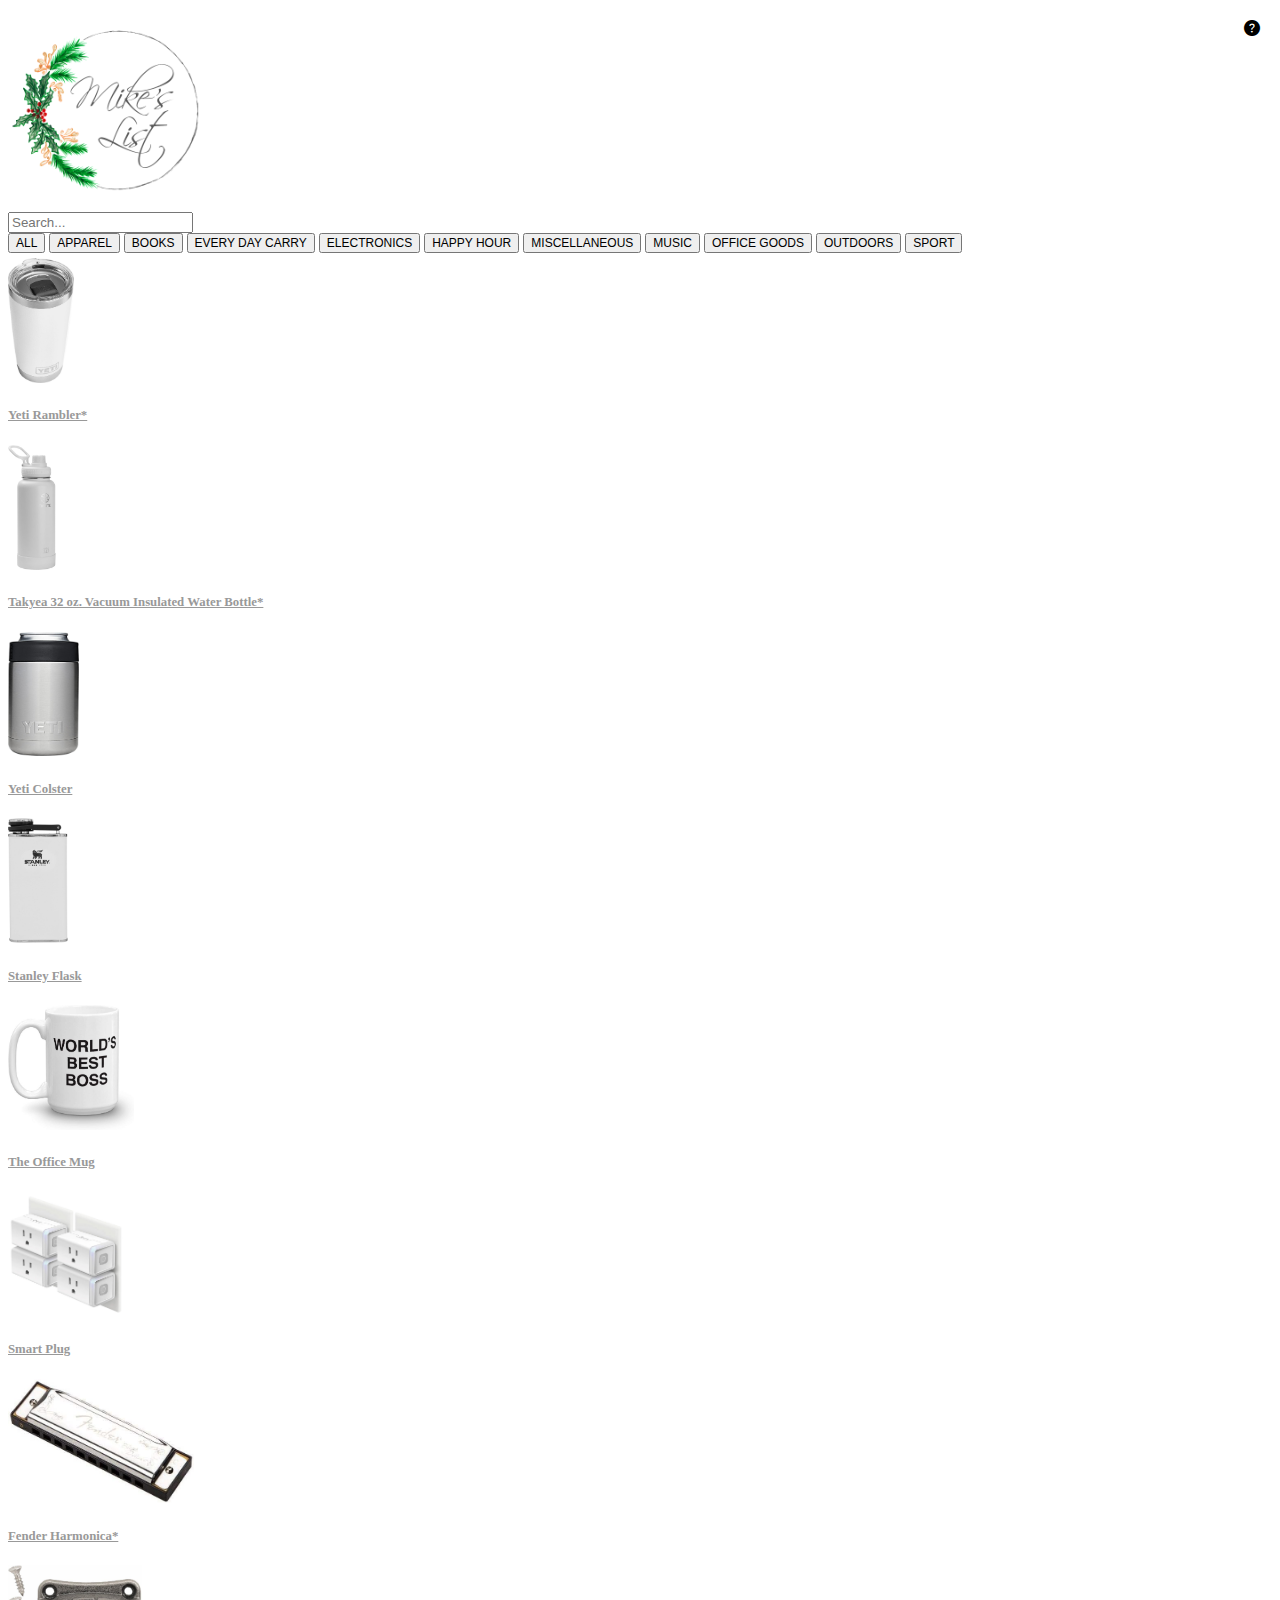
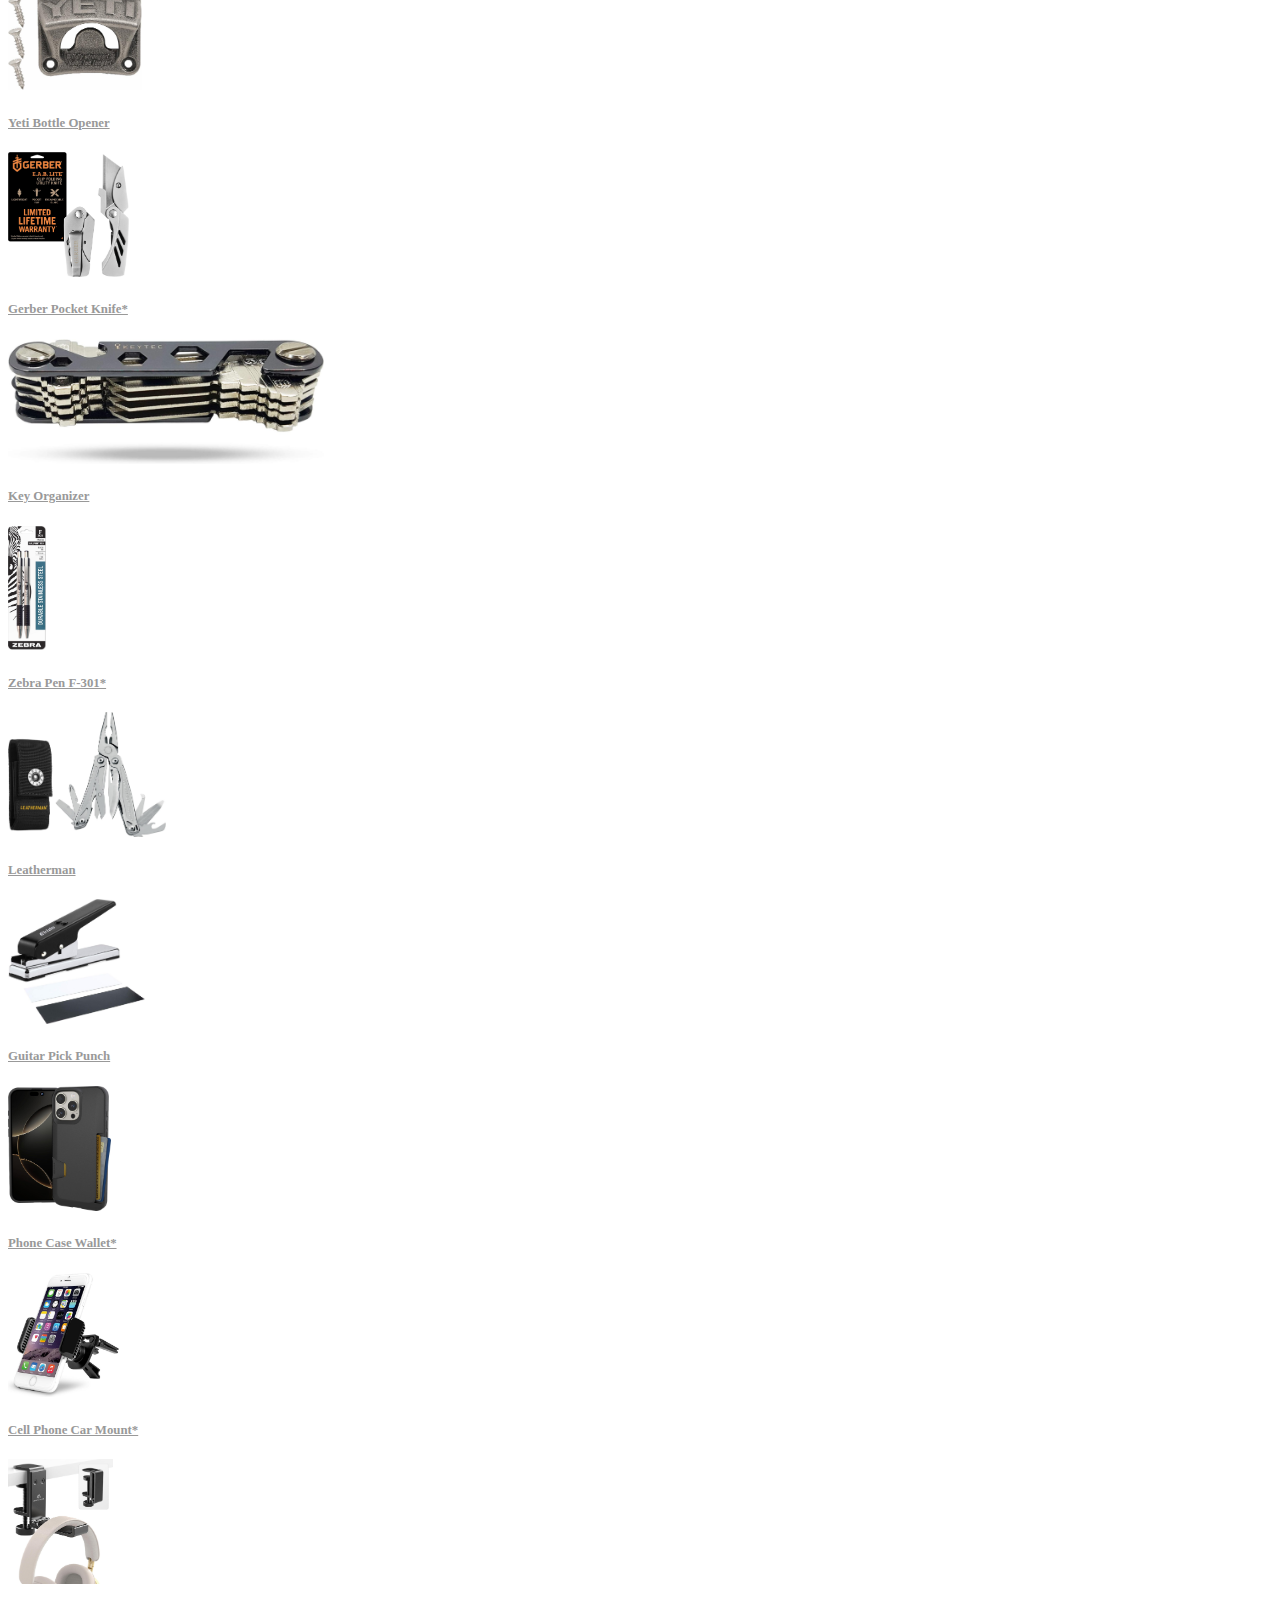
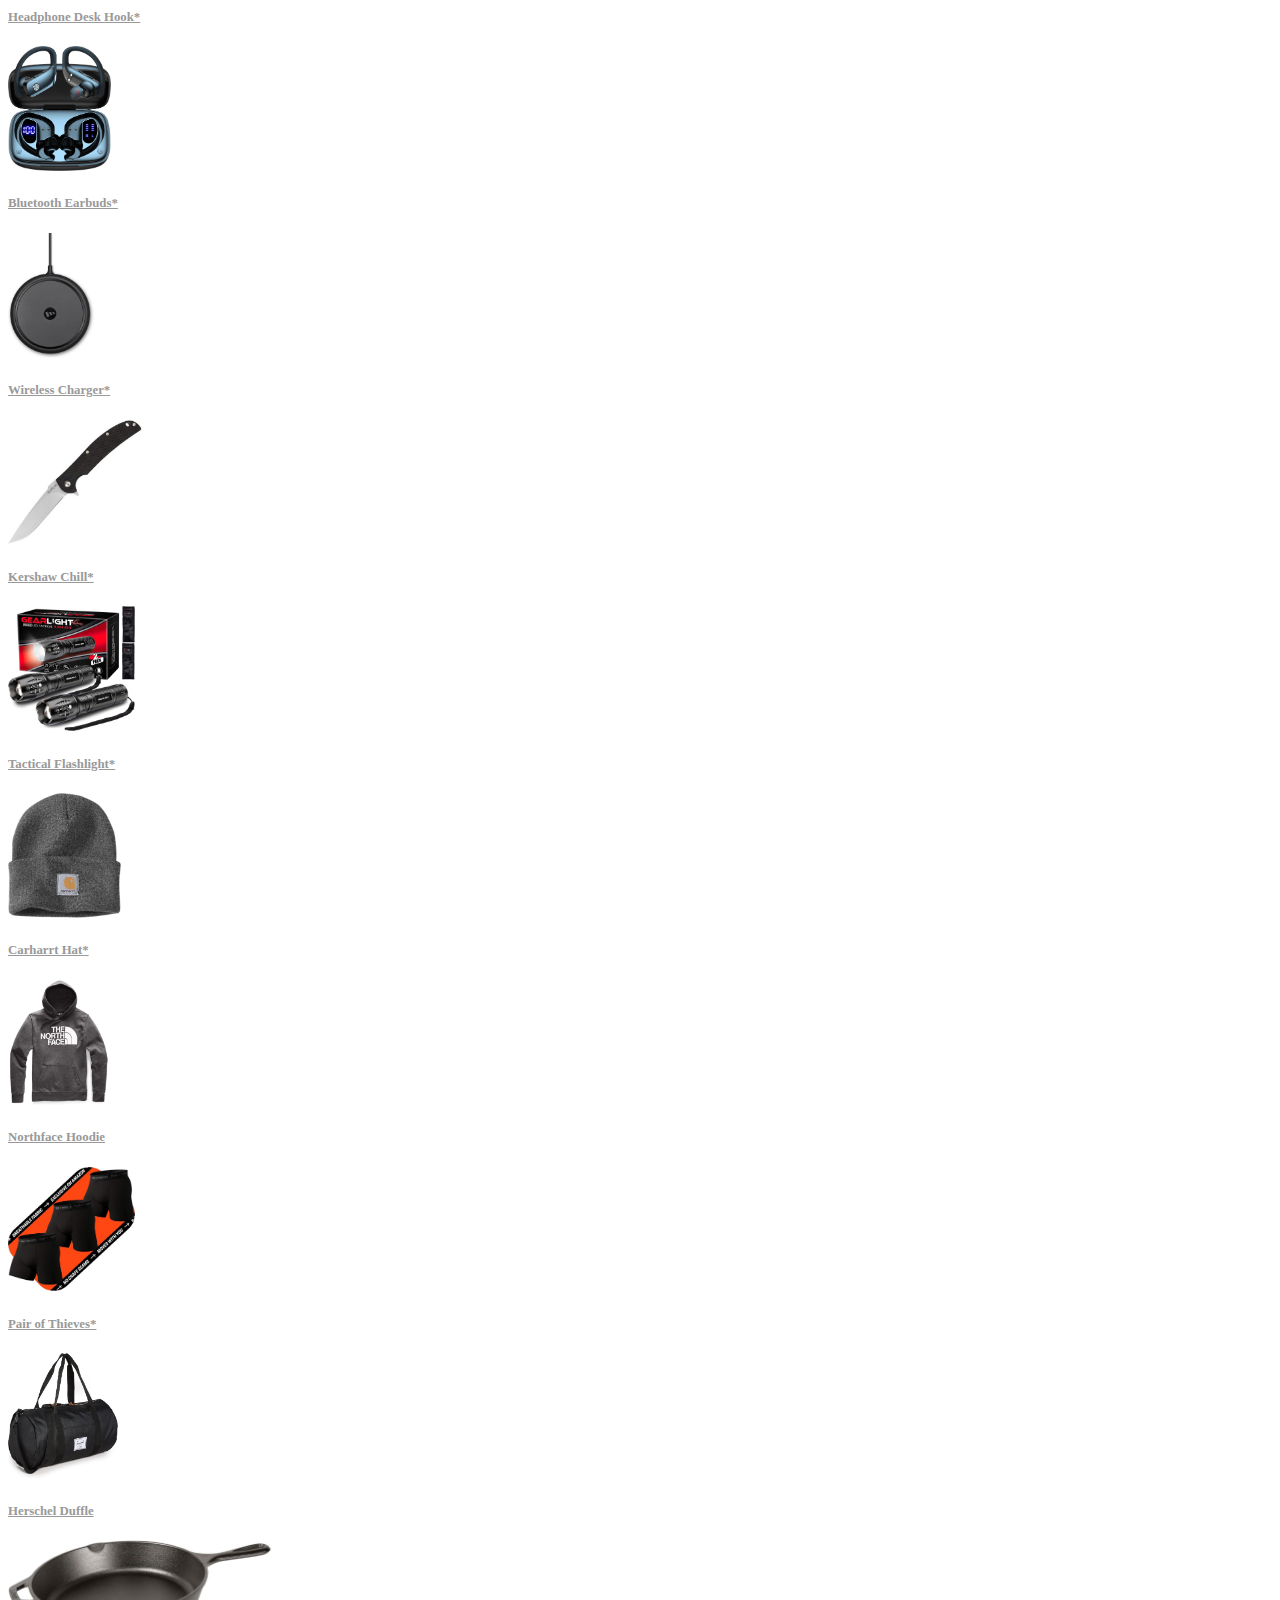
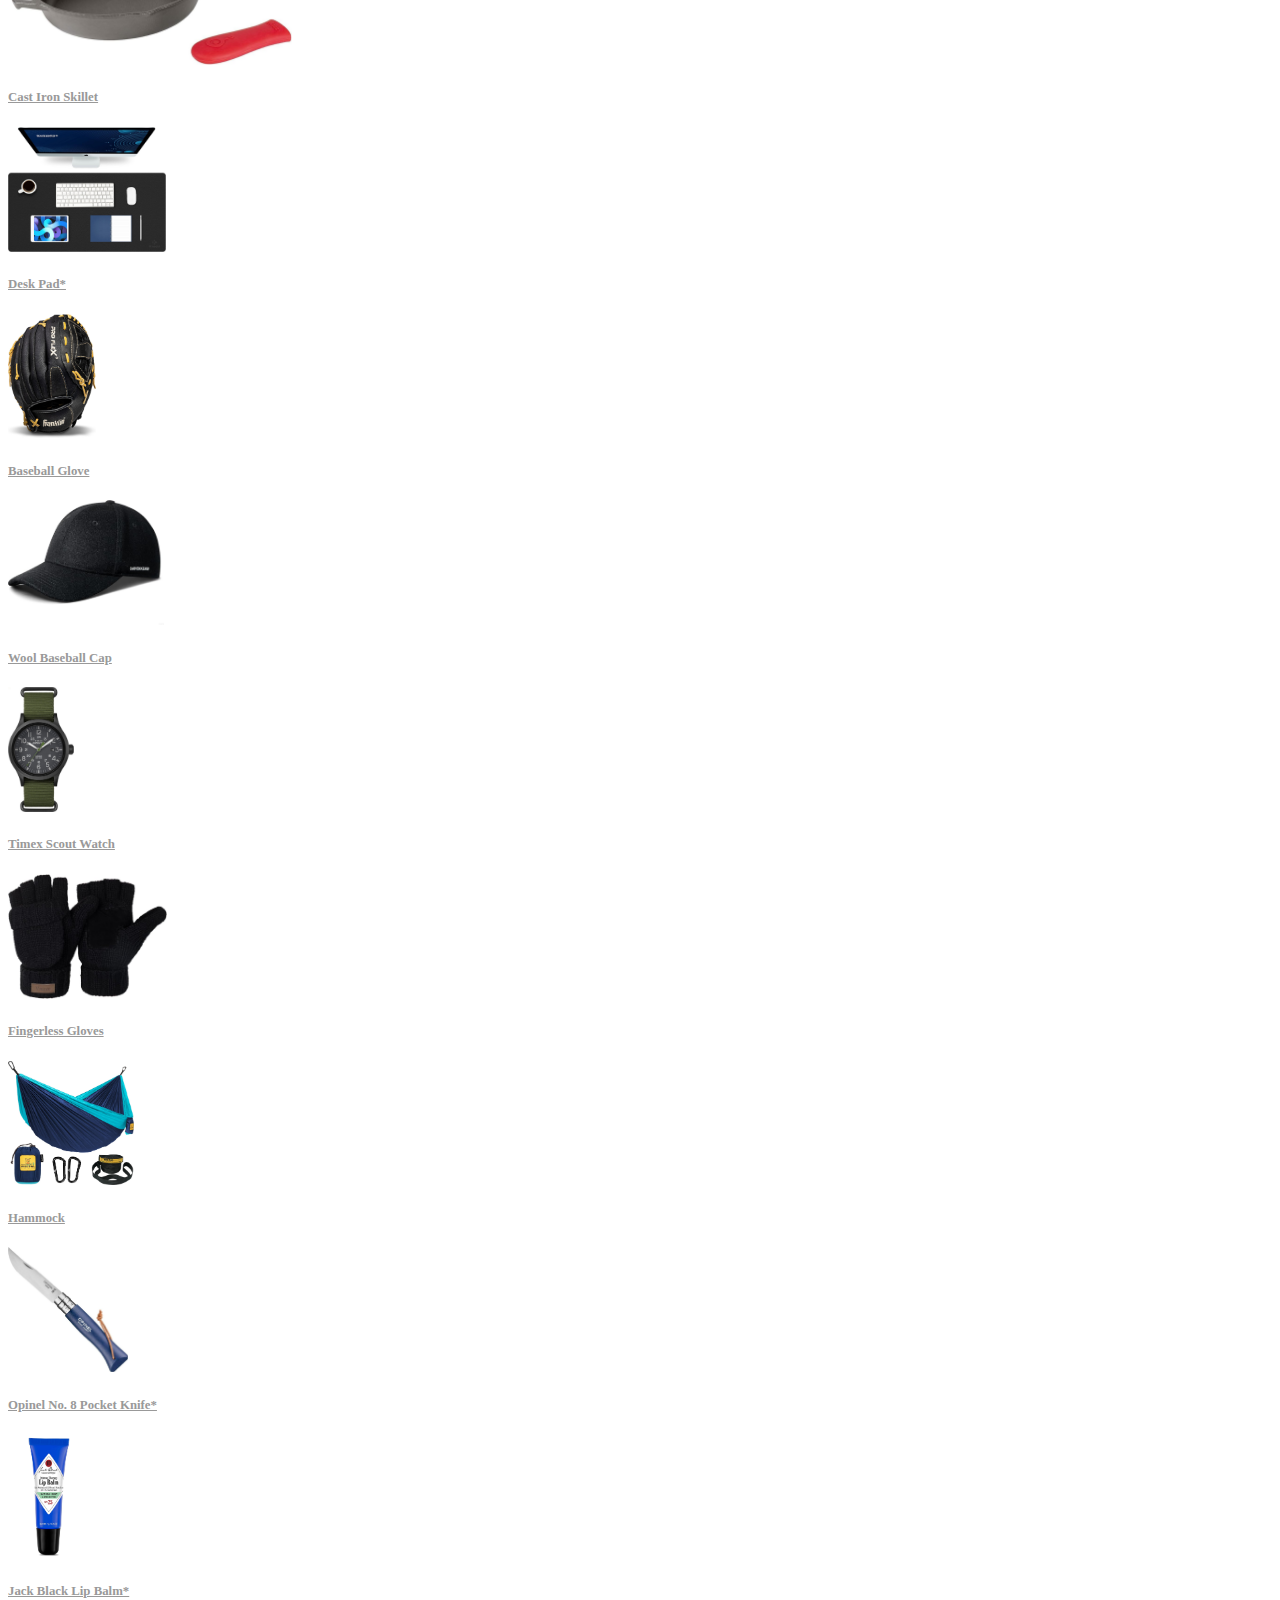
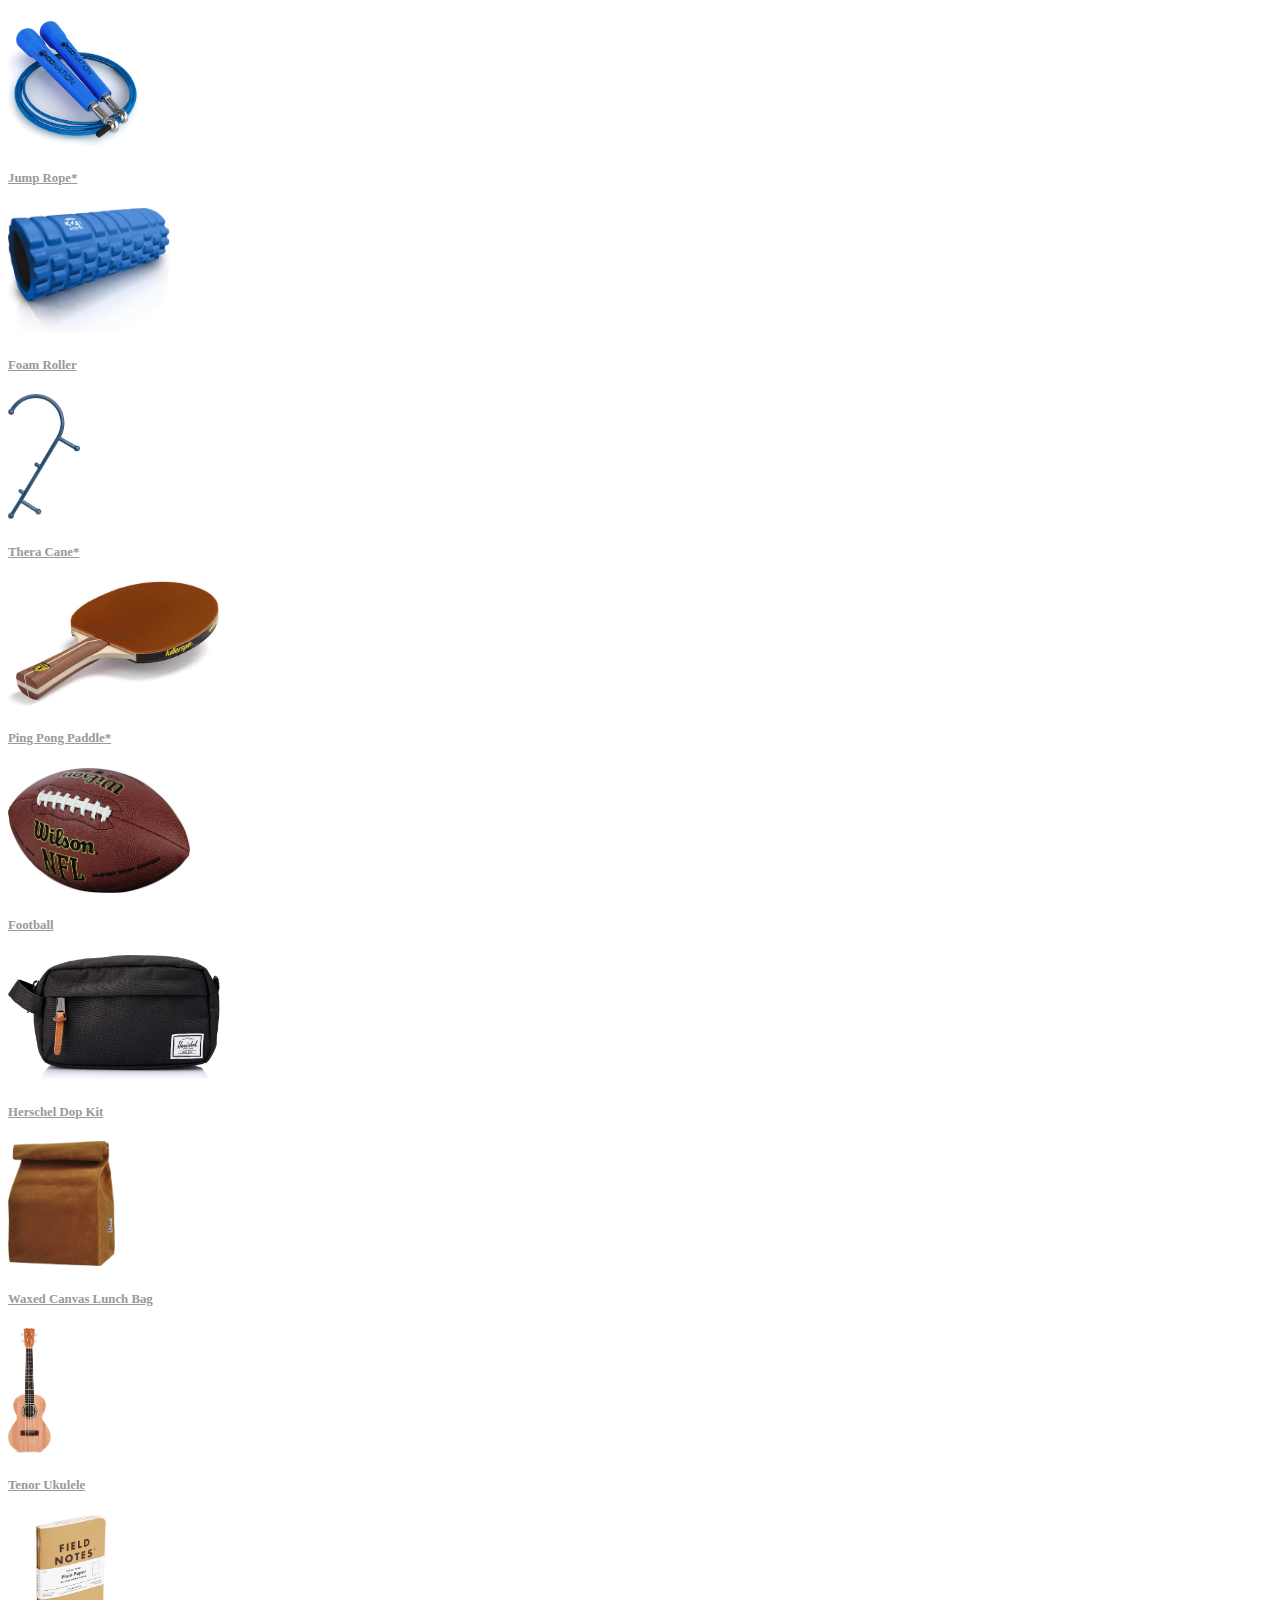
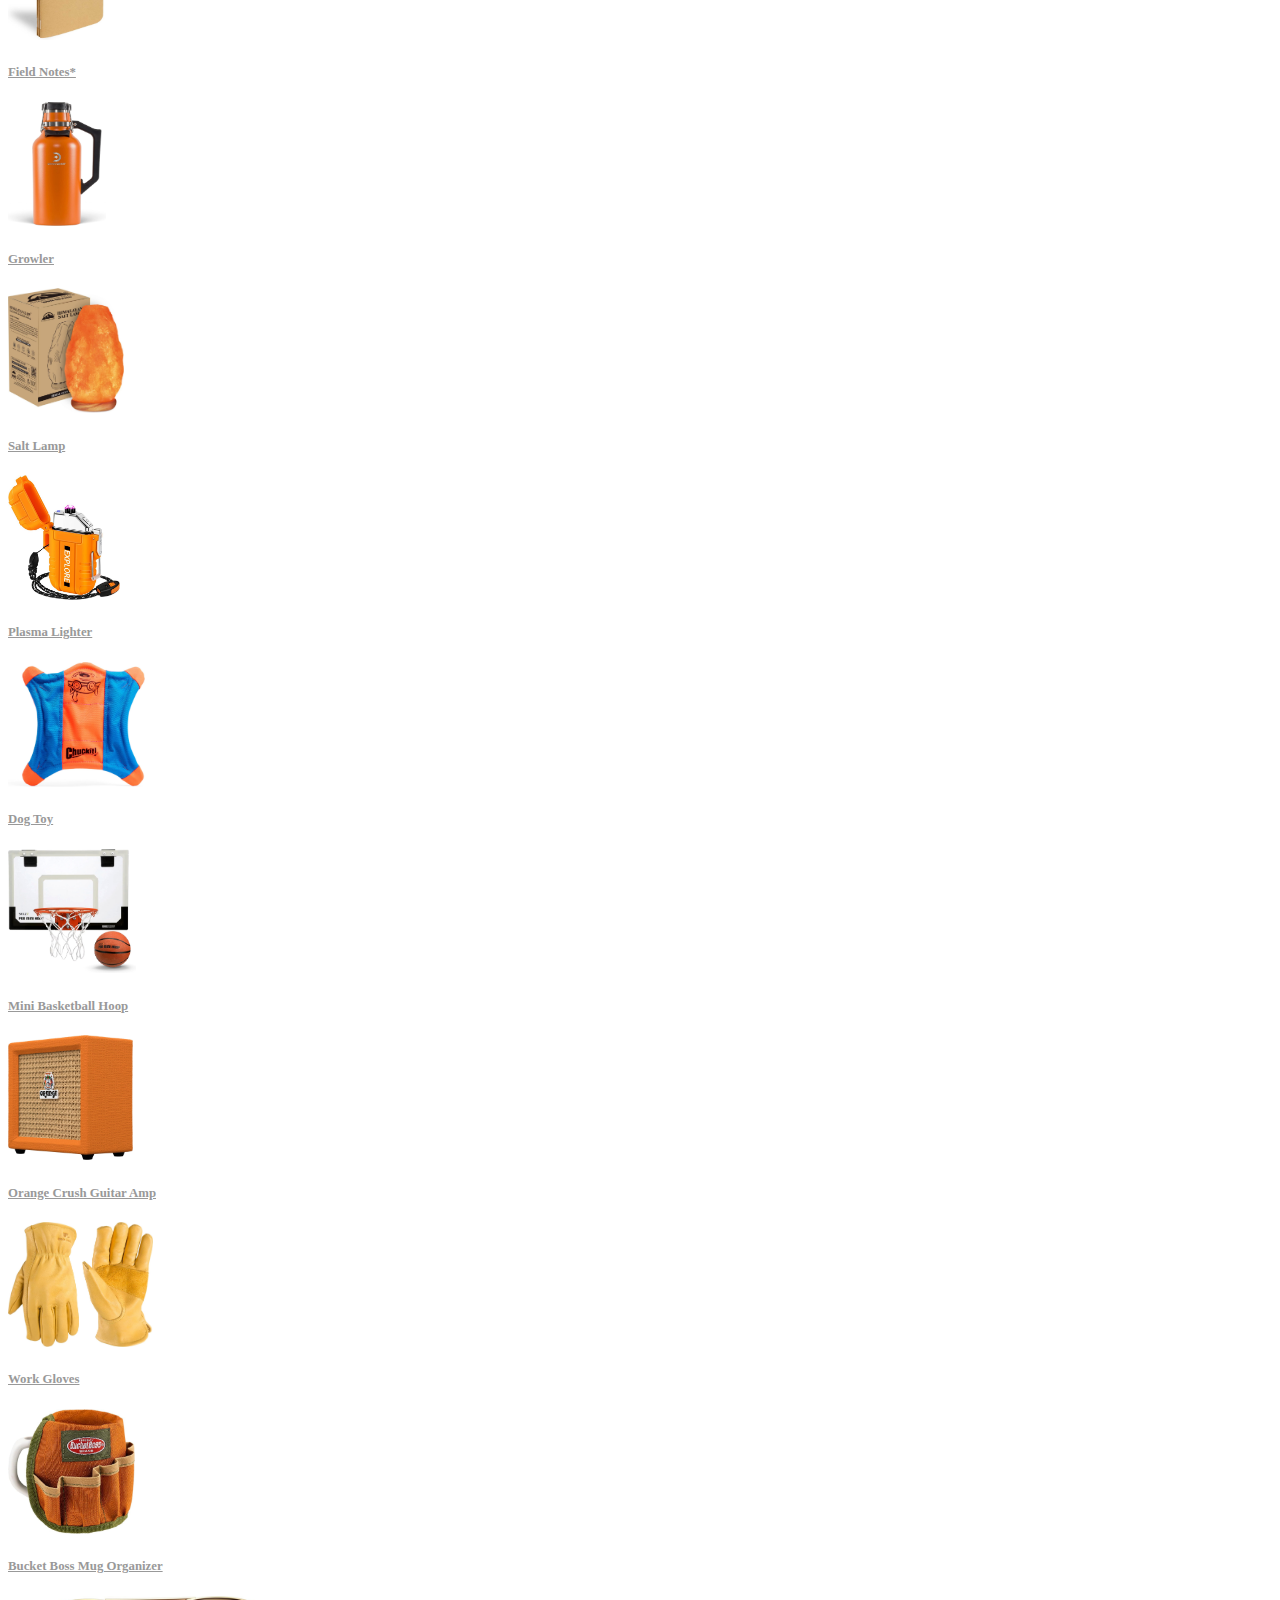
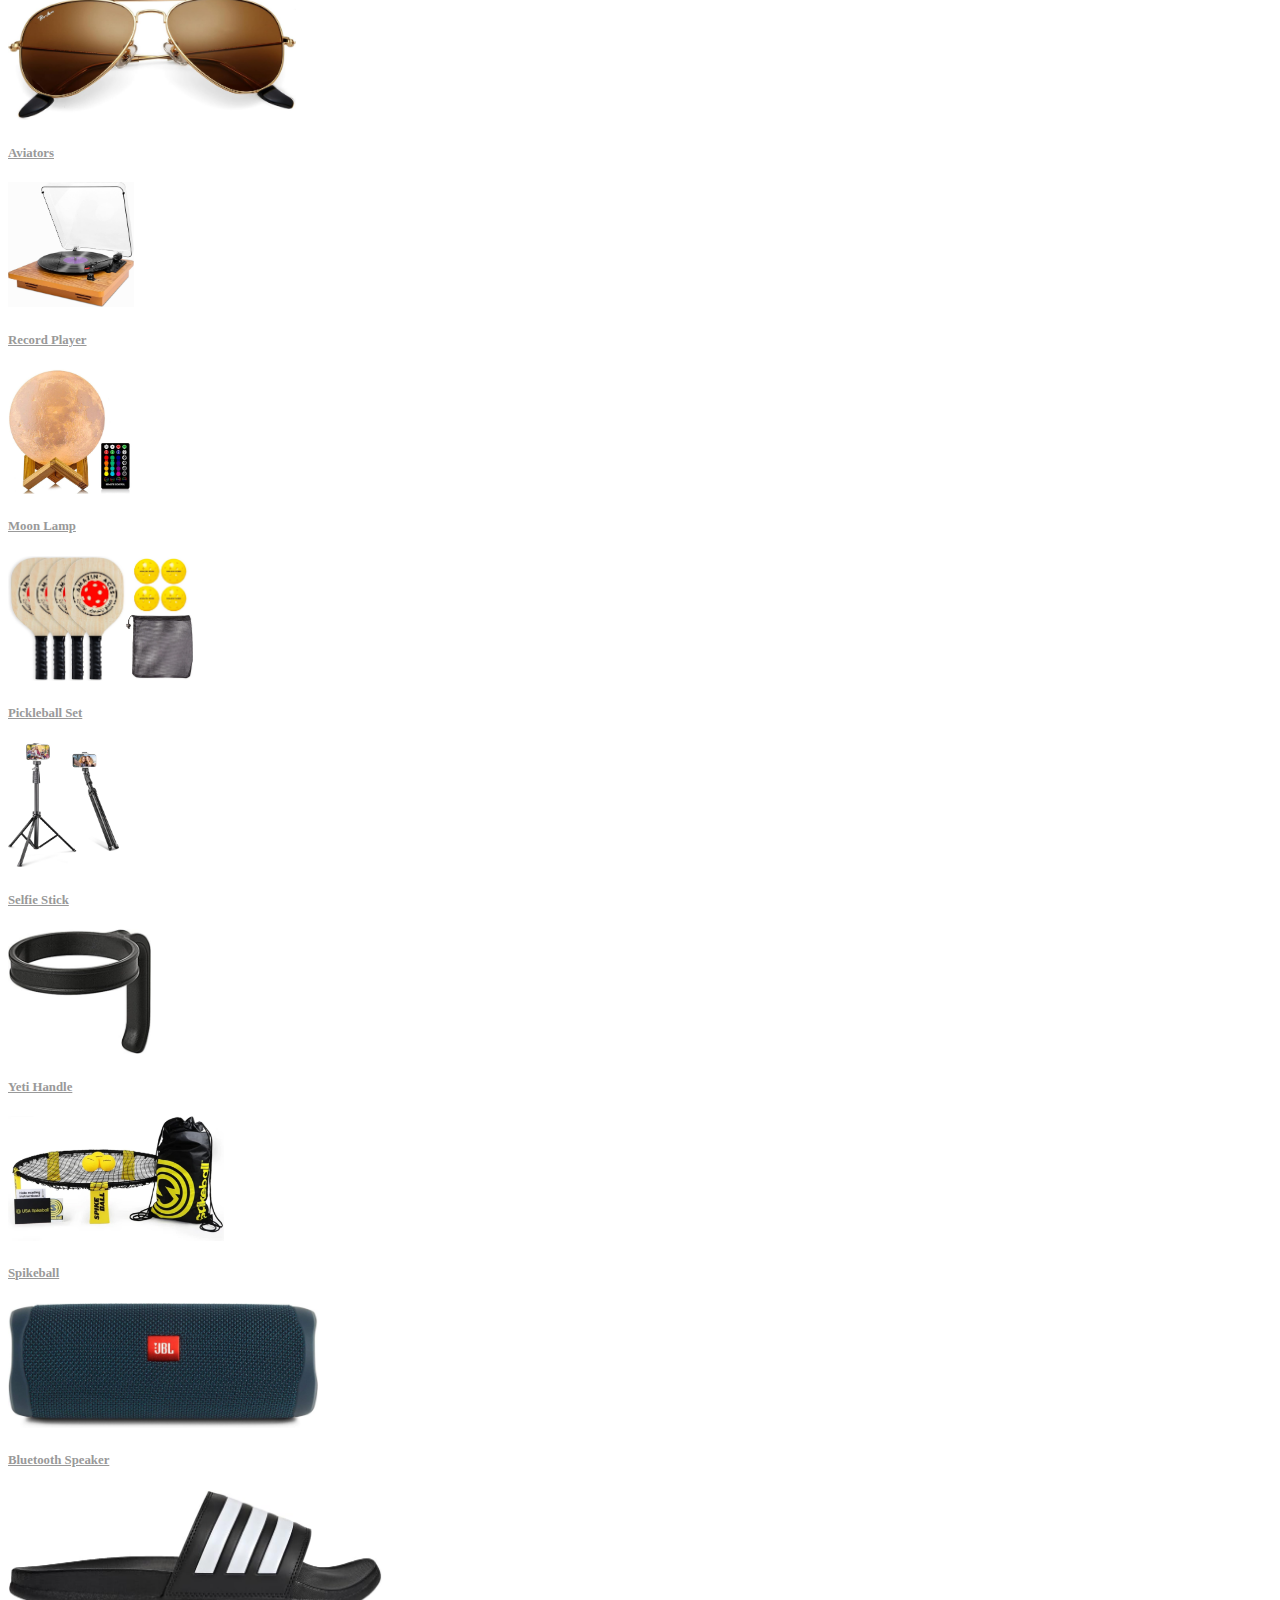
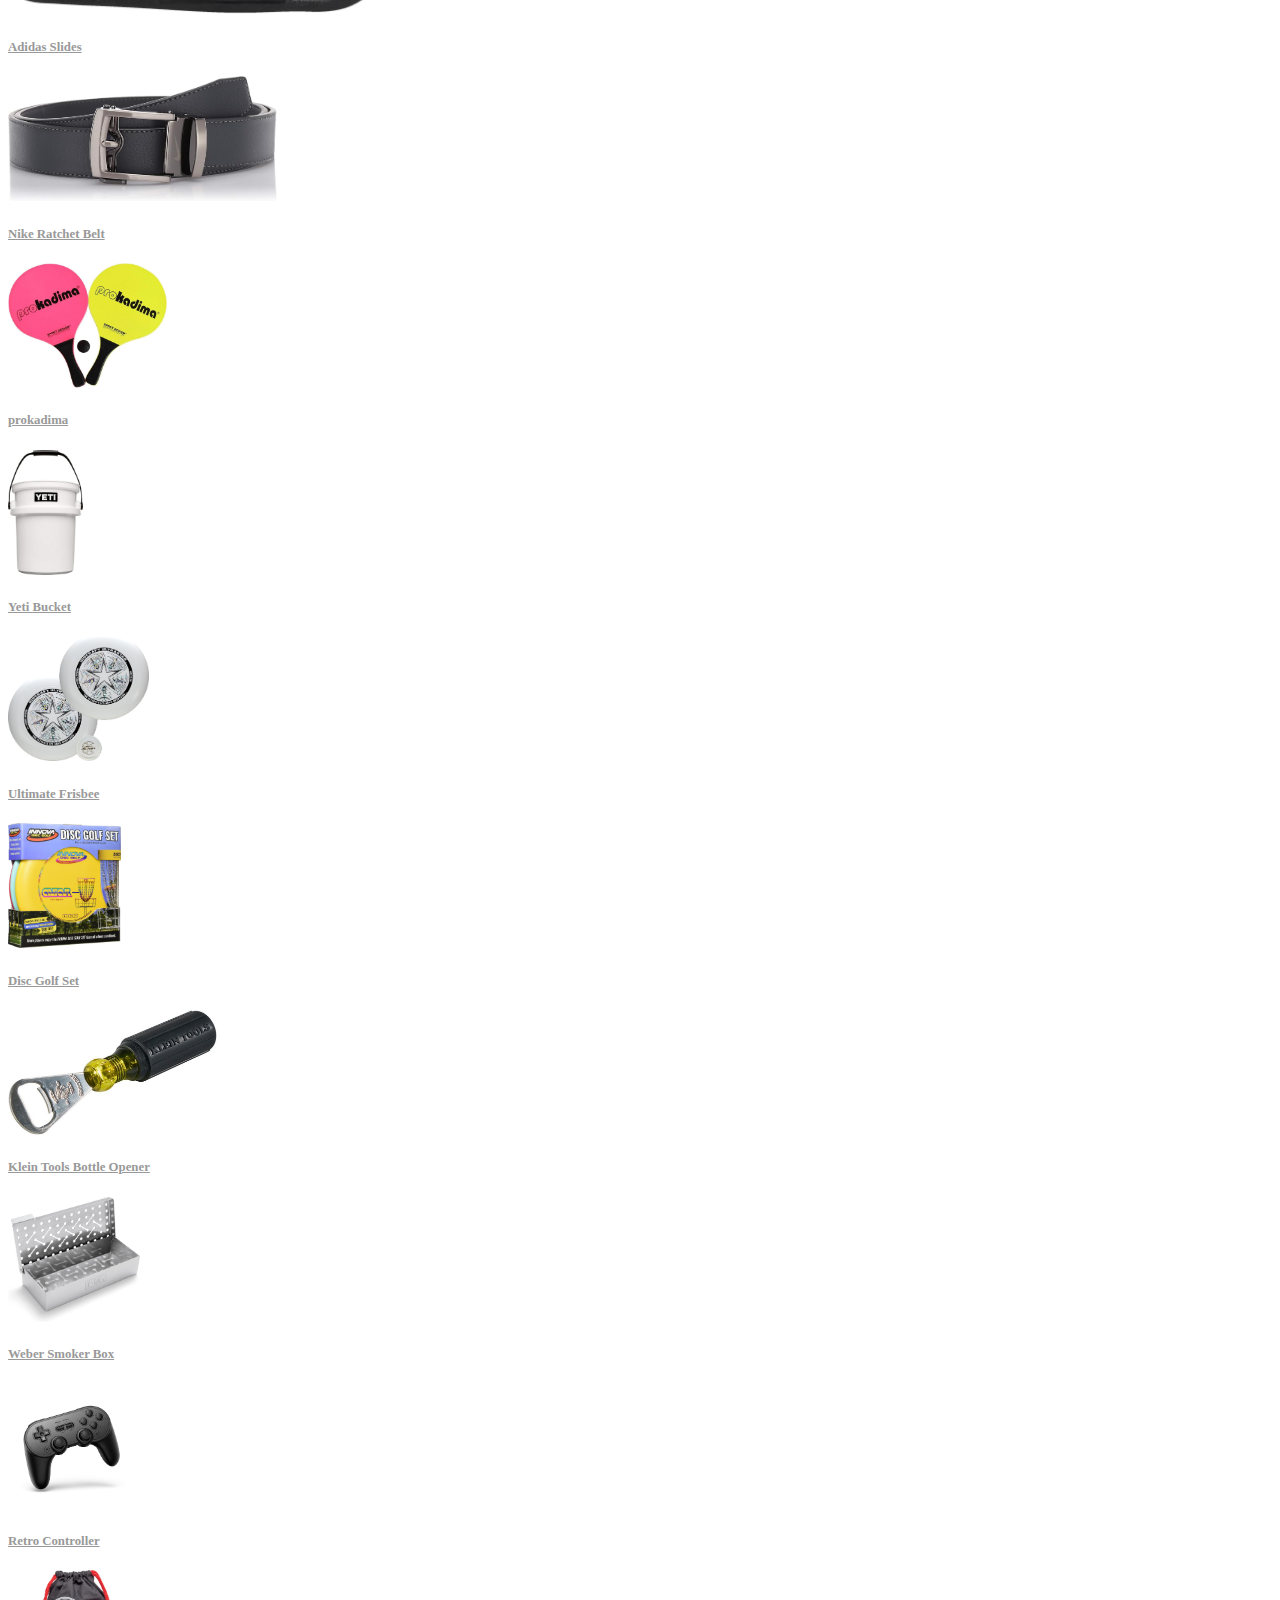
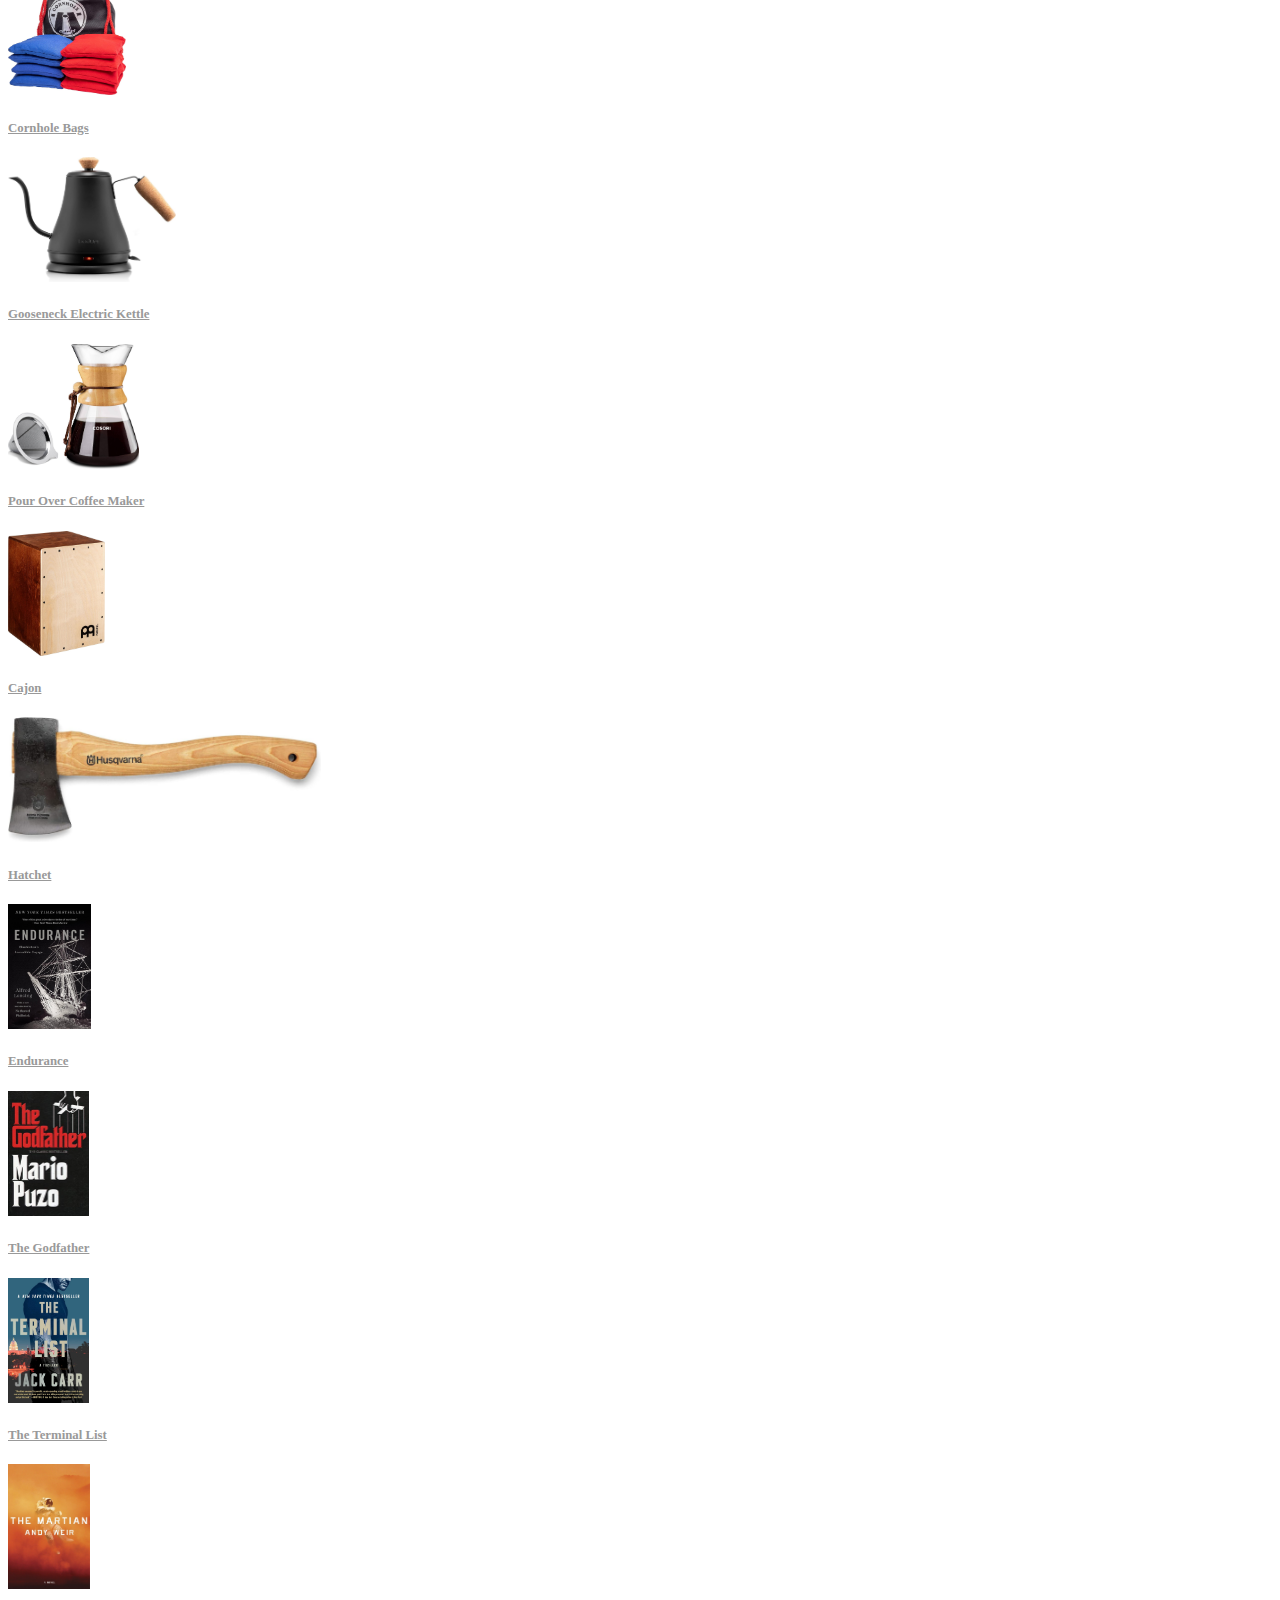
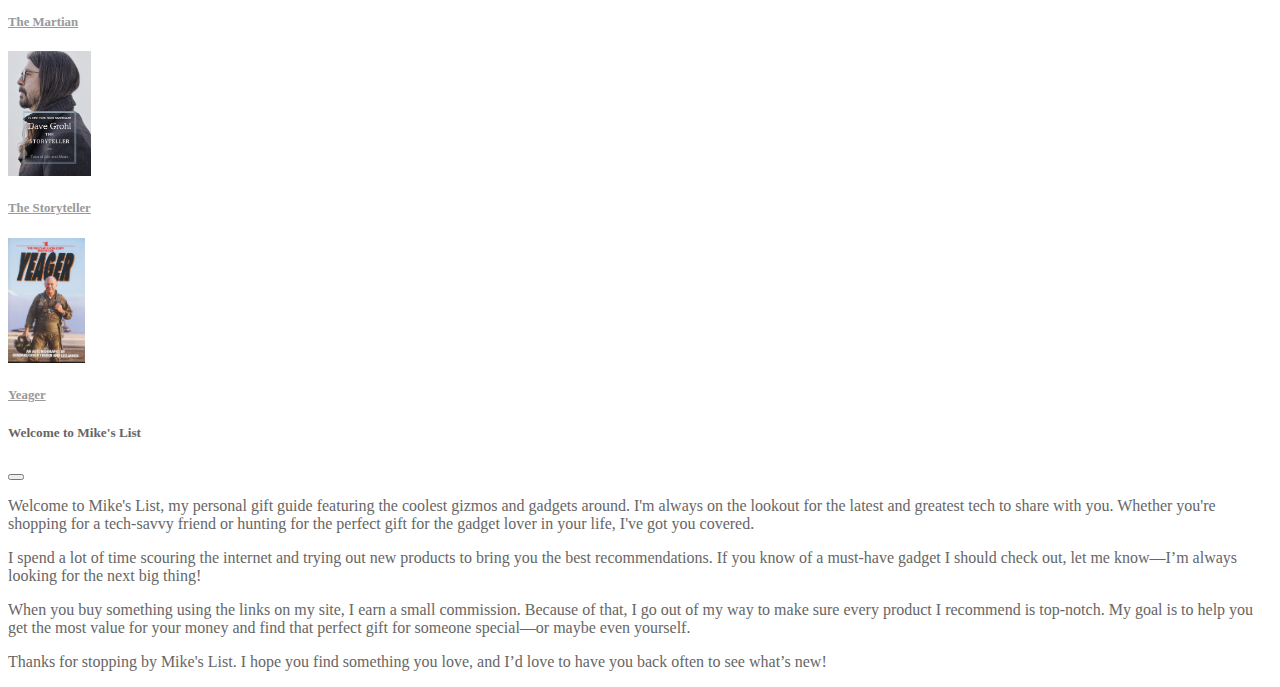
<file: index.html>
<!DOCTYPE html>
<!--[if lt IE 7]>      <html class="no-js lt-ie9 lt-ie8 lt-ie7"> <![endif]-->
<!--[if IE 7]>         <html class="no-js lt-ie9 lt-ie8"> <![endif]-->
<!--[if IE 8]>         <html class="no-js lt-ie9"> <![endif]-->
<!--[if gt IE 8]>      <html class="no-js"> <!--<![endif]-->
<!DOCTYPE html>
<html lang="en">
<head>
  <meta charset="utf-8" />
  <meta http-equiv="X-UA-Compatible" content="IE=edge" />
  <title>Mike's List</title>
  <meta name="description" content="" />
  <meta name="viewport" content="width=device-width, initial-scale=1" />

  <!-- OPEN GRAPH -->
  <meta property="og:image" content="img/og-img.jpg" />
  <meta property="og:title" content="Mike's List" />
  <meta property="og:description" content="The ultimate gift guide for guys like Mike." />
  <meta property="og:image:width" content="1200" />
  <meta property="og:image:height" content="630" />

  <!-- Bootstrap CSS -->
  <link href="https://cdn.jsdelivr.net/npm/bootstrap@5.2.1/dist/css/bootstrap.min.css" rel="stylesheet" integrity="sha384-iYQeCzEYFbKjA/T2uDLTpkwGzCiq6soy8tYaI1GyVh/UjpbCx/TYkiZhlZB6+fzT" crossorigin="anonymous" />
  <link rel="stylesheet" href="https://cdn.jsdelivr.net/npm/bootstrap-icons@1.10.2/font/bootstrap-icons.css" />
  
  <!-- STYLE -->
  <link rel="stylesheet" href="style.css" />

</head>
<body>
  <div class="wrapper">
    <i class="bi bi-question-circle-fill ui-icon" data-bs-toggle="modal" data-bs-target="#fullScreenModal"></i>
    
    <div class="container text-center pt-2">
      <a href="/">
        <img src="img/mikeslist_christmas_logo.png" class="site-logo" alt="Mike's List Logo" />
      </a>
    </div>

    <!-- FILTERS -->
    <div class="container text-center py-3">
      <input type="text" id="search-input" class="my-3" placeholder="Search..." oninput="searchProducts()" />
      <br />
      <button type="button" class="btn btn-sm btn-secondary" onclick="filterProducts('all')">All</button>
      <button type="button" class="btn btn-sm btn-secondary" onclick="filterProducts('apparel')">Apparel</button>
      <button type="button" class="btn btn-sm btn-secondary" onclick="filterProducts('books')">Books</button>
      <button type="button" class="btn btn-sm btn-secondary" onclick="filterProducts('edc')">Every Day Carry</button>
      <button type="button" class="btn btn-sm btn-secondary" onclick="filterProducts('electronics')">Electronics</button>
      <button type="button" class="btn btn-sm btn-secondary" onclick="filterProducts('happy_hour')">Happy Hour</button>
      <button type="button" class="btn btn-sm btn-secondary" onclick="filterProducts('misc')">Miscellaneous</button>
      <button type="button" class="btn btn-sm btn-secondary" onclick="filterProducts('music')">Music</button>
      <button type="button" class="btn btn-sm btn-secondary" onclick="filterProducts('office')">Office Goods</button>
      <button type="button" class="btn btn-sm btn-secondary" onclick="filterProducts('outdoors')">Outdoors</button>
      <button type="button" class="btn btn-sm btn-secondary" onclick="filterProducts('sport')">Sport</button>
    </div>

    <div class="container text-center">
      <div class="row" id="array-values"></div>
    </div>
  </div>

  <!-- Full-Screen Modal -->
  <div class="modal fade" id="fullScreenModal" tabindex="-1" aria-labelledby="fullScreenModalLabel" aria-hidden="true">
    <div class="modal-dialog modal-fullscreen">
      <div class="modal-content">
        <div class="modal-header">
          <h5 class="modal-title" id="fullScreenModalLabel">Welcome to Mike's List</h5>
          <button type="button" class="btn-close" data-bs-dismiss="modal" aria-label="Close"></button>
        </div>
        <div class="modal-body">
          <p>Welcome to Mike's List, my personal gift guide featuring the coolest gizmos and gadgets around. I'm always on the lookout for the latest and greatest tech to share with you. Whether you're shopping for a tech-savvy friend or hunting for the perfect gift for the gadget lover in your life, I've got you covered.</p>

          <p>I spend a lot of time scouring the internet and trying out new products to bring you the best recommendations. If you know of a must-have gadget I should check out, let me know&mdash;I&rsquo;m always looking for the next big thing!</p>

          <p>When you buy something using the links on my site, I earn a small commission. Because of that, I go out of my way to make sure every product I recommend is top-notch. My goal is to help you get the most value for your money and find that perfect gift for someone special&mdash;or maybe even yourself.</p>

          <p>Thanks for stopping by Mike's List. I hope you find something you love, and I&rsquo;d love to have you back often to see what&rsquo;s new!</p>
          
        </div>
      </div>
    </div>
  </div>

  <!-- Bootstrap JavaScript Libraries -->
  <script src="https://cdn.jsdelivr.net/npm/@popperjs/core@2.11.6/dist/umd/popper.min.js" integrity="sha384-oBqDVmMz9ATKxIep9tiCxS/Z9fNfEXiDAYTujMAeBAsjFuCZSmKbSSUnQlmh/jp3" crossorigin="anonymous"></script>
  <script src="https://cdn.jsdelivr.net/npm/bootstrap@5.2.1/dist/js/bootstrap.min.js" integrity="sha384-7VPbUDkoPSGFnVtYi0QogXtr74QeVeeIs99Qfg5YCF+TidwNdjvaKZX19NZ/e6oz" crossorigin="anonymous"></script>
  <script src="scripts.js" async defer></script>
</body>
</html>
</file>
<file: style.css>
/*
=================================================
GLOBAL
=================================================
*/
body {
  color: #666;
}
.site-logo {
  width: 200px;
}
a{
  color:#999;
  transition:.2s;
}
a:hover{
  color:#666;
}
ul {
  padding: 0;
  margin: 0;
}
li {
  list-style-type: none;
  margin: 0;
  padding: 0;
  display: inline-block;
}
.btn-sm {
  font-size: 12px;
  text-transform: uppercase;
  margin-bottom: 5px;
}
.card:hover{
  cursor:pointer;
}
.card-title{
  font-size:.8rem;
}

.ui-icon {
  position: absolute;
  top: 20px;
  right: 20px;
  cursor: pointer;
  color: #000;
}

.card-img-top{
  max-height:125px;
  width:auto;
  object-fit: contain;
}
</file>
